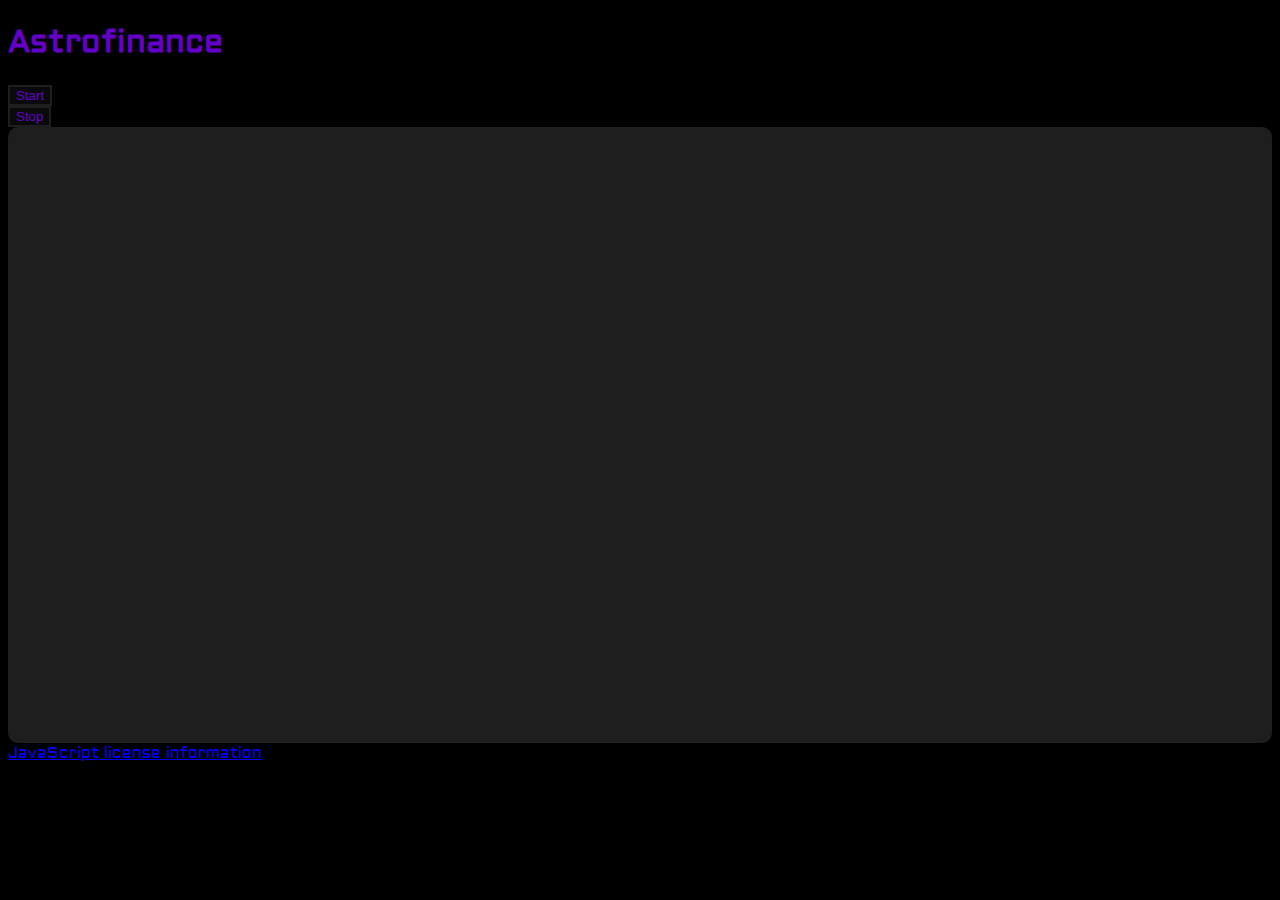
<file: index.html>
<!DOCTYPE html>
<html onkeypress="return move(event)">
	<head>
		<title>Astrofinance</title>
		<link rel="stylesheet" href="media/stylesheets/style.css">
		<meta name="description" content="Space economics board game">
		<meta name="author" content="Vultariev, John Scott, Curtis Reed, Matt Fergurson">
		<link href="https://fonts.googleapis.com/css?family=Aldrich" rel="stylesheet">
	</head>
	<body>
		<header>
			<h1>Astrofinance</h1>
		</header>
		<button onclick="main('start')" style="display:block;">Start</button>
		<button onclick="main('stop')" style="display:block;">Stop</button>
		<div id="player-conf" class="hidden">
			<form action="">
				<h2>Add Players</h2>
				Player Name: <input type="text" name="playername" value="John Doe"><br>
				Player Piece:<br>
				<input type="radio" name="piece" value="car" checked>Car<br>
				<input type="radio" name="piece" value="comet">Comet<br>
				<input type="radio" name="piece" value="sauce">Flying Saucer<br>
				<input type="radio" name="piece" value="rocket">Rocket<br>
				<input type="button" name="addP" value="Add Player" onclick="addPlayer()">
				<input type="button" name="submitP" value="Done!" onclick="if(players.length>1){hidePlayerconf()} else {alert('Not enough players')}">
			</form>
		</div>
		<div class="centered">
			<canvas id="theCanvas" height="600" width="600"></canvas>
		</div>
		<div id="images" style="display:none;">
			<img src="media/board.jpg" id="boardImg">
				<!-- needs more JPEG -->
			<img src="media/players/car.png" id="car">
			<img src="media/players/comet.png" id="comet">
			<img src="media/players/flyingsaucer.png" id="sauce">
			<img src="media/players/rocket.png" id="rocket">
		</div>
		<script src="resources/main.js"></script>
		<footer>
			<a href="resources/javascript.html" data-jslicense="1">JavaScript license information</a>
			<p id="feedme"></p>
		</footer>
	</body>
</html>
</file>
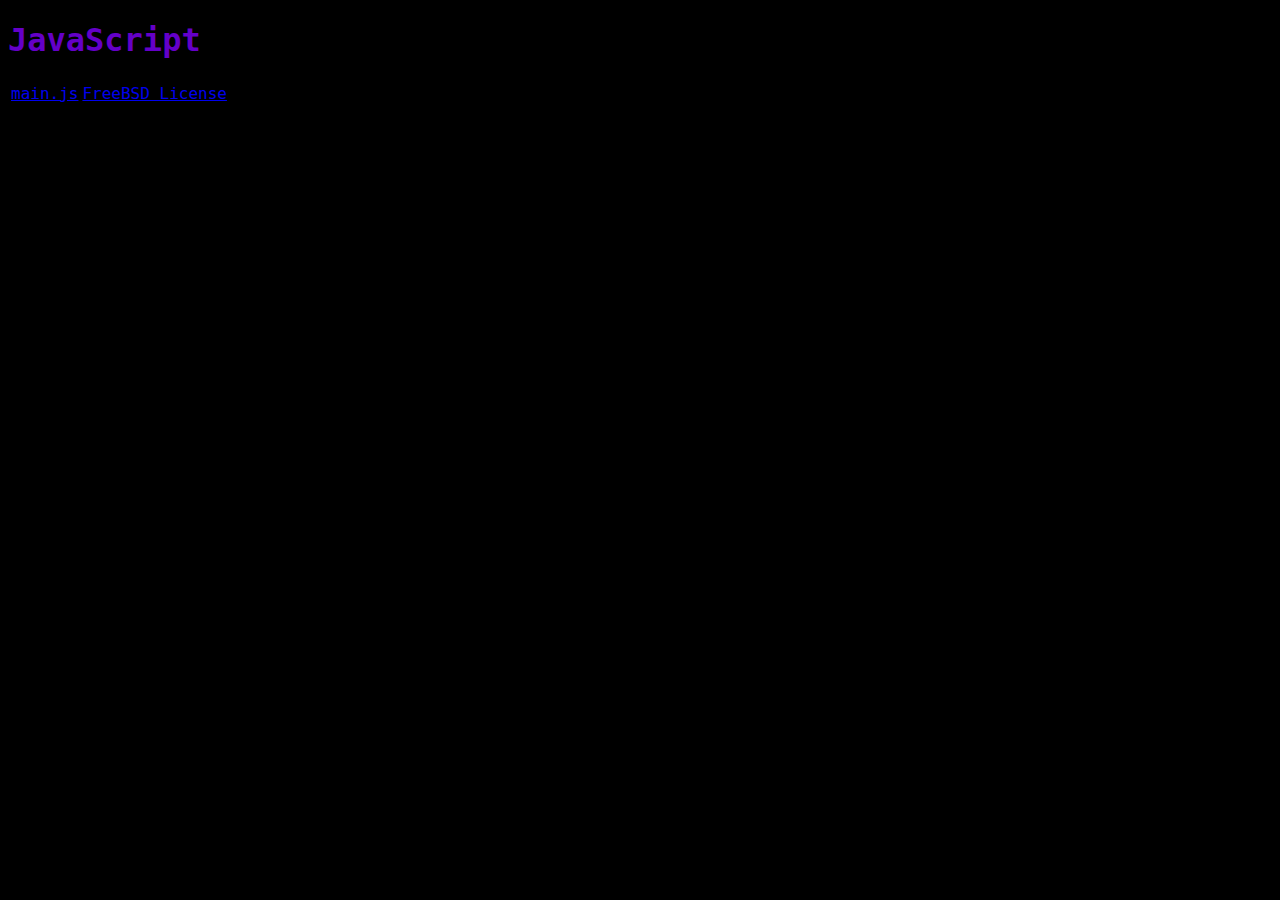
<file: resources/javascript.html>
<!DOCTYPE html>
<html>
	<head>
		<title>JavaScript</title>
		<link rel="stylesheet" href="../media/stylesheets/style.css">
	</head>
	<body>
		<header>
			<h1>JavaScript</h1>
		</header>
		<table id="jslicense-labels1">
			<tr>
				<td><a href="../resources/main.js">main.js</a></td>
				<td><a href="../LICENSE.md">FreeBSD License</a></td>
			</tr>
		</table>
	</body>
</html>
</file>
<file: media/stylesheets/style.css>
body
{
	background-color: rgb(0,0,0);
	color: rgb(100,0,200);
	font-family: "Aldrich", monospace;
}
.hidden
{
	display: none;
}
.visible
{
	display: block; // Used for random sanity checks
}
.centered
{
	display:block;
	left-margin:auto;
	right-margin:auto;
	width:auto;
}
button
{
	background-color: rgb(10,10,10);
	color: rgb(100,0,200);
	border: 2px solid rgb(30,30,30);
}
button:hover
{
	background-color: rgb(30,30,30);
}
input
{
	background-color: rgb(10,10,10);
	color: rgb(100,0,200);
	border: 2px solid rgb(30,30,30);
}
input:hover
{
	background-color: rgb(30,30,30);
}
form
{
	display: block;
	padding: 5px;
	border: 2px solid rgb(30,30,30);
}
div
{
	background-color: rgba(100,100,100,0.3);
	color: rgb(150,0,250);
	padding: 5px;
	padding-left: 15px;
	padding-right: 15px;
	border-radius: 10px;
}

*.title
{
	text-align: center;
}

div.left
{
	display: block;
	float: left;
}

div.right
{
	display: block;
	float: right;
}

div.wa
{
	width: auto;
}
/*
div.w0
{
	width: 10%;
}

div.w1
{
	width: 22%;
}

div.w2
{
	width: 47%;
}

div.w3
{
	width: 72%;
}

div.w4
{
	width: 95%;
}

div.w5
{
	width: 100%;
}
*/
</file>
